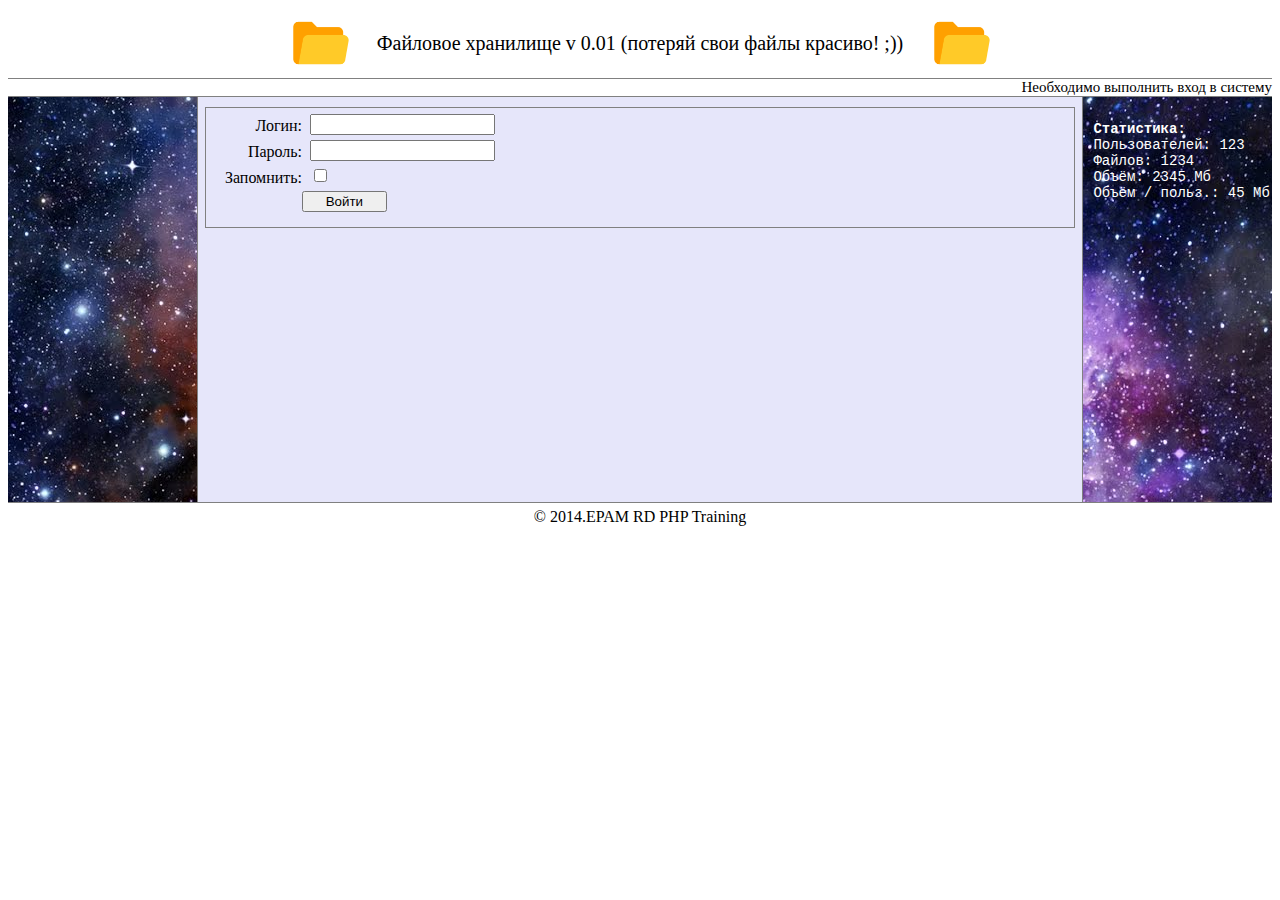
<file: index.html>
<!DOCTYPE html>
<html>
<head>
	<meta charset="utf-8" />
	<title>Файловое хранилище</title>
	<link href="css/style.css" rel="stylesheet" />
	<script type="text/javascript" src="js/index.js"></script>
</head>
<body>
	<header>
		<img src="resources/images/folder.png" alt="folder">
		<p> Файловое хранилище v 0.01 (потеряй свои файлы красиво! ;)) </p>
		<img src="resources/images/folder.png" alt="folder">
	</header>
	<nav>
		<p> Необходимо выполнить вход в систему </p>
	</nav>
	<section>
		<div class="side-bar"> 
		</div>
		<div class="main">
			<form id="login-form" method="post" action="profile.html">
				<fieldset id="login-fieldset">
					<div class="form-item">
						<label for="login">Логин:</label>
						<input type="text" id="login" required>
					</div>
					<div class="form-item">
						<label for="password">Пароль:</label>
						<input type="password" id="password" required>
					</div>
					<div class="form-item">
						<label for="remember-me">Запомнить:</label>
						<input type="checkbox" id="remember-me">
					</div>
					<div class="form-item">
						<button>Войти</button>
					</div>
				</fieldset>
			</form>
		</div>
		<div class="side-bar">
			<pre>
<!-- 		 --><b>Статистика:</b> 
<!-- 		 -->Пользователей: 123
<!-- 		 -->Файлов: 1234 
<!-- 		 -->Объём: 2345 Мб 
<!-- 		 -->Объём / польз.: 45 Мб
			</pre>
		</div>
	</section>
	<footer>
		<p>&copy; 2014.EPAM RD PHP Training</p>
	</footer>
</body>
</html>
</file>
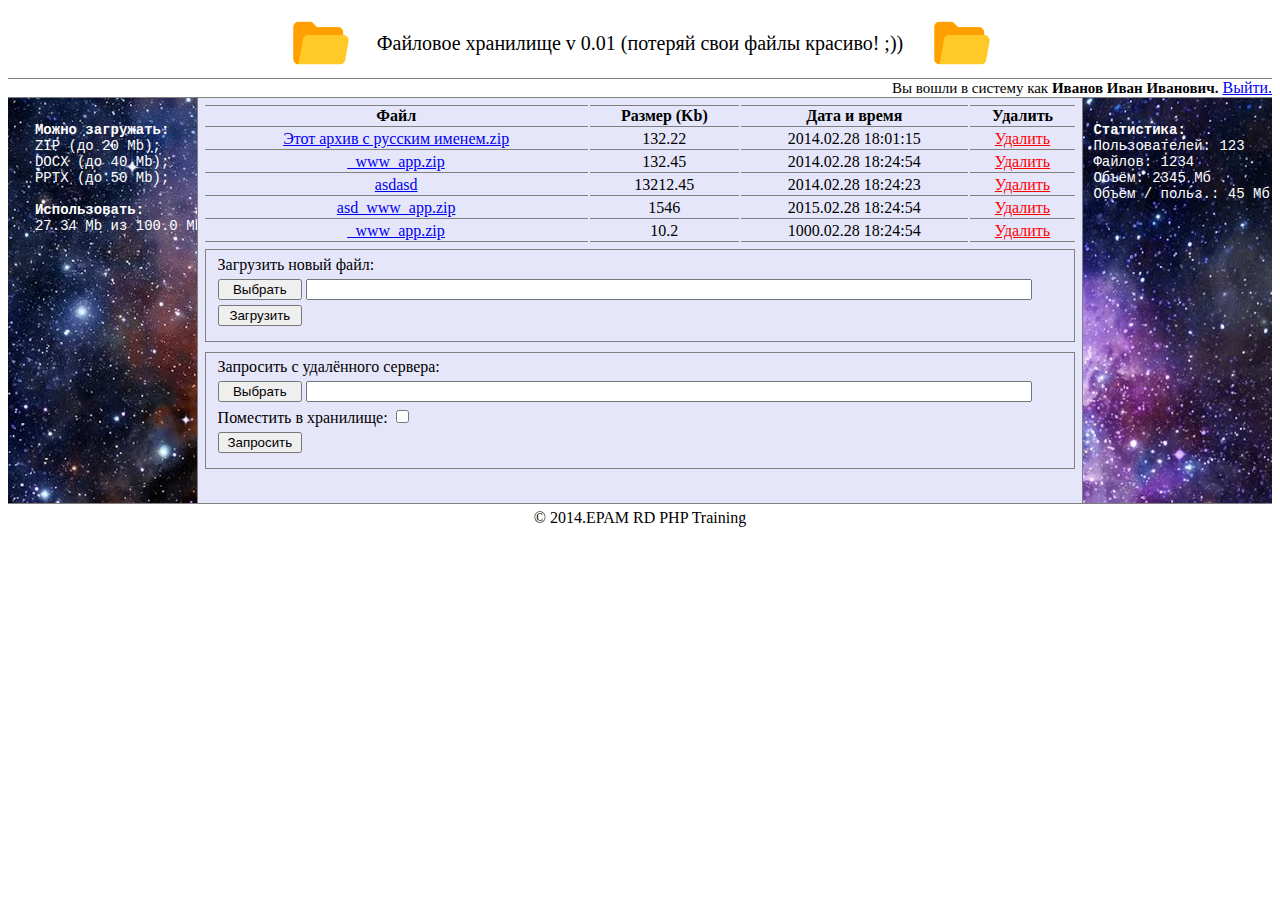
<file: profile.html>
<!DOCTYPE html>
<html>
<head>
	<meta charset="utf-8" />
	<title>Профиль</title>
	<link href="css/style.css" rel="stylesheet" />
	<script type="text/javascript" src="js/sort.js"></script>
	<link rel="stylesheet" href="https://use.fontawesome.com/releases/v5.0.10/css/all.css"
          integrity="sha384-+d0P83n9kaQMCwj8F4RJB66tzIwOKmrdb46+porD/OvrJ+37WqIM7UoBtwHO6Nlg" crossorigin="anonymous">
</head>
<body>
	<header>
		<img src="resources/images/folder.png" alt="folder">
		<p> Файловое хранилище v 0.01 (потеряй свои файлы красиво! ;)) </p>
		<img src="resources/images/folder.png" alt="folder">
	</header>
	<nav>
		<p> Вы вошли в систему как  <b>Иванов Иван Иванович.</b> </p>
		&nbsp;
		<a href="#">Выйти.</a>
	</nav>
	<section>
		<div class="side-bar"> 
			<pre>
<!-- 		 --><b>Можно загружать:</b>
<!-- 		 -->ZIP (до 20 Mb);
<!-- 		 -->DOCX (до 40 Mb);
<!-- 		 -->PPTX (до 50 Mb);

<!-- 		 --><b>Использовать:</b>
<!-- 		 -->27.34 Mb из 100.0 Mb
			</pre>		
		</div>
		<div class="main">
			<div class="table-container">
				<table id="file-table">
					<tr>
						<th>Файл <i id="sort-by-name" class="fas fa-sort"></i></th>
						<th>Размер (Kb) <i id="sort-by-width" class="fas fa-sort"></i></th> 
						<th>Дата и время <i id="sort-by-datetime" class="fas fa-sort"></i></th>
						<th>Удалить</th>
					</tr>
					<tr>
						<td><a href="#">Этот архив с русским именем.zip</a></td>
						<td id="width">132.22</td>
						<td>2014.02.28 18:01:15</td>
						<td><a href="#" class="delete-link">Удалить</a></td>
					</tr>
					<tr>
						<td><a href="#">_www_app.zip</a></td>
						<td id="width">132.45</td>
						<td>2014.02.28 18:24:54</td>
						<td><a href="#" class="delete-link">Удалить</a></td>
					</tr>
					<tr>
						<td><a href="#">asdasd</a></td>
						<td id="width">13212.45</td>
						<td>2014.02.28 18:24:23</td>
						<td><a href="#" class="delete-link">Удалить</a></td>
					</tr>
					<tr>
						<td><a href="#">asd_www_app.zip</a></td>
						<td id="width">1546</td>
						<td>2015.02.28 18:24:54</td>
						<td><a href="#" class="delete-link">Удалить</a></td>
					</tr>
					<tr>
						<td><a href="#">_www_app.zip</a></td>
						<td id="width">10.2</td>
						<td>1000.02.28 18:24:54</td>
						<td><a href="#" class="delete-link">Удалить</a></td>
					</tr>
				</table>
			</div>
			<form class="profile-file-form" method="post">
				<fieldset id="upload-file-fieldset">
					<div class="form-item">
						<p>Загрузить новый файл:</p>
					</div>
					<div class="form-item">
						<button>Выбрать</button>
						<input type="text" id="file">
					</div>
					<div class="form-item">
						<button>Загрузить</button>
					</div>
				</fieldset>
			</form>
			<form class="profile-file-form" method="post">
				<fieldset id="request-file-fieldset">
					<div class="form-item">
						<p>Запросить с удалённого сервера:</p>
					</div>
					<div class="form-item">
						<button>Выбрать</button>
						<input type="text" id="-request-file-name">
					</div>
					<div class="form-item">
						<label for="add-to-storage">Поместить в хранилище:</label>
						<input type="checkbox" id="add-to-storage">
					</div>
					<div class="form-item">
						<button>Запросить</button>
					</div>
				</fieldset>
			</form>
		</div>
		<div class="side-bar">
			<pre>
<!-- 		 --><b>Статистика:</b> 
<!-- 		 -->Пользователей: 123
<!-- 		 -->Файлов: 1234 
<!-- 		 -->Объём: 2345 Мб 
<!-- 		 -->Объём / польз.: 45 Мб
			</pre>
		</div>
	</section>
	<footer>
		<p>&copy; 2014.EPAM RD PHP Training</p>
	</footer>
</body>
</html>
</file>
<file: css/style.css>
header {
	display: flex;
	height: 70px;
	justify-content: center;
	align-items: center;
}

header img {
	width : 5%;
}

header p {
	font-size: 20px;
	margin-right: 2%;
	margin-left: 2%;
}

nav {
	display: flex;
	border-bottom: 1px solid grey;
	border-top: 1px solid grey;
	justify-content: flex-end;
	align-items: center;
}

nav p {
	font-size: 15px;
}

p {
	margin: 0;
    padding: 0;
}

section {
	background: url("../resources/images/maxresdefault.jpg");	
	display: flex;
	flex-direction: row;
	justify-content: center;
}

.main {
	background: lavender;
 	padding-top: 5px;
 	/*padding: 5px 5px;*/
 	height: 400px;
    width: 70%;
    border-left: 1px solid gray;
	border-right: 1px solid gray;
}

.main form {
	padding: 5px 5px;
}

.main fieldset {
    border: 1px solid gray;
}

.table-container {
	padding: 0px 5px;
}

#login-fieldset label {
	 float:left;
  width:10%;
  margin-right:0.5em;
  padding-top:0.2em;
  text-align:right;
} 

.main input {
	width: auto;
}

.main .profile-file-form input[type="text"] {
	width: 85%;
}

#login-fieldset button {
	margin-left: 10%;
}

.main fieldset button {
	width: 10%;
}

.form-item{
	margin-bottom:5px;
}

section .side-bar {
	display: flex;
	justify-content: flex-start;
	width: 12%;
	padding: 10px;
}

section .side-bar pre {
	color: white;
	font-size: 14px;
}

footer {
	display: flex;
	justify-content: center;
	padding: 5px 0px;
	border-top: 1px solid gray;
}

#file-table {
	width: 100%;
}

#file-table th {
	border-top: 1px solid gray;
}

#file-table th,td {
	text-align: center;
	border-bottom: 1px solid gray;
}

.delete-link {
	color: red;
}
</file>
